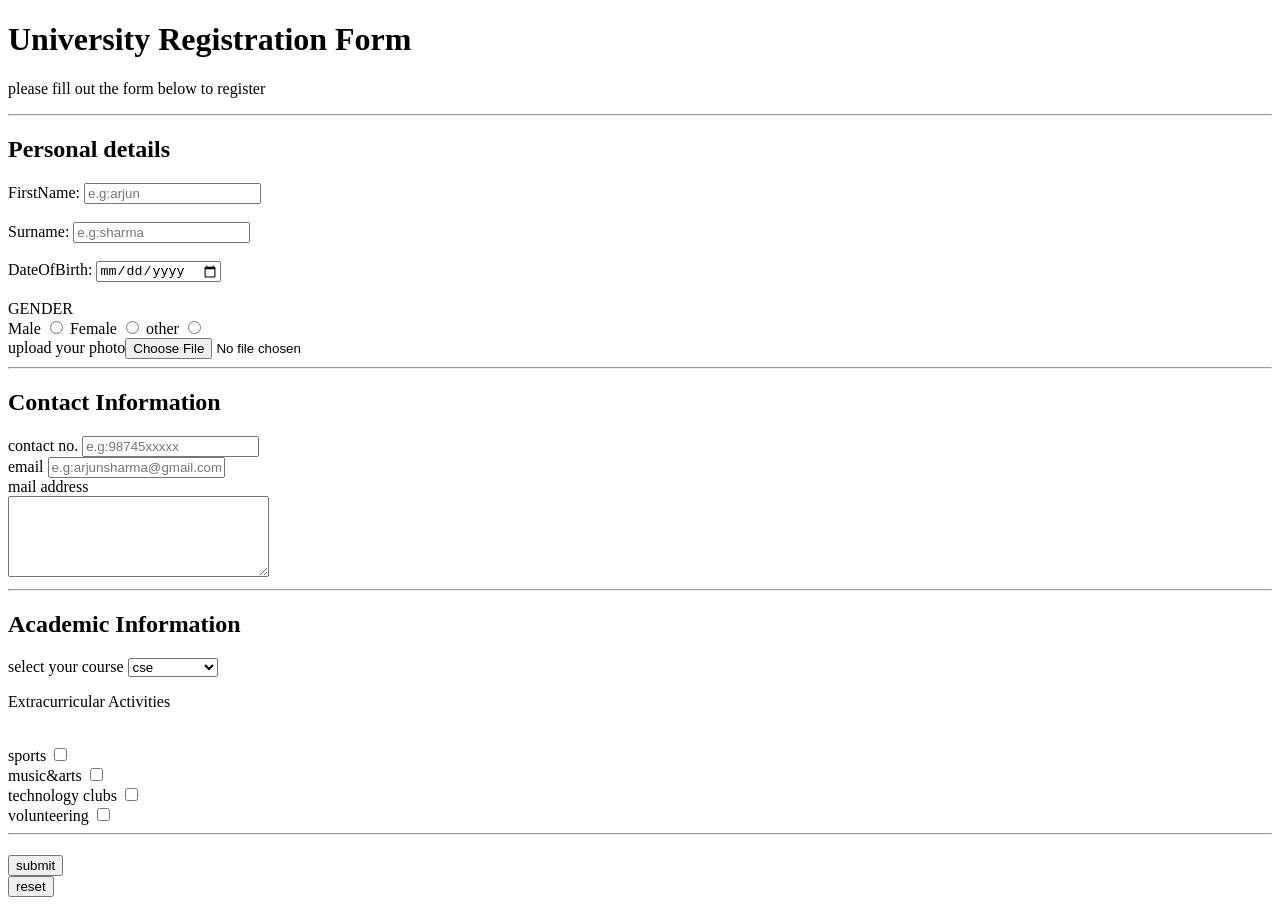
<file: registration.html>
<!DOCTYPE html>
<html lang="en">
<head>
    <meta charset="UTF-8">
    <meta name="viewport" content="width=device-width, initial-scale=1.0">
    <title>Document</title>
</head>
<body>
    <h1>University Registration Form </h1>
    <p> please fill out the form below to register</p><hr>
    <h2>Personal details</h2><form >
        
    <label for="name">FirstName:</label>
    <input type="name" name="name" id="name"  placeholder="e.g:arjun"required><br><br>
     <label for="surname">Surname:</label>   
      <input type="" name="" id=""  placeholder="e.g:sharma">
      <br><br>
      <label for="dob">DateOfBirth:</label>  
        <input type="date" name="date" id="DateOfBirth" ><br><br>
        GENDER <br>
        <label for="male">Male</label>
            <input type="radio" name="GENDER" id="male" value="male">
        <label for="female">Female</label> 
         <input type="radio" name="GENDER" id="female" value="female">
         <label for="other">other</label>
           <input type="radio" name="GENDER" id="other" value="other">
           <br>
           <label>upload your photo</label><input type="file" name="file">
        </form>
        <hr>
        <h2>Contact Information</h2>
        <label for="phone">contact no.</label>
        <input type="tel" name="phone" placeholder="e.g:98745xxxxx">
        <br>
        <label for="email">email</label>
        <input type="email" name="email" placeholder="e.g:arjunsharma@gmail.com"><br>
        <label for="address">mail address</label><br>
        <textarea name="address" id="address" rows="5" cols="30"></textarea>
        <hr>
        <h2>Academic Information</h2>
        <label for="course">select your course</label>
        <select name="course" id="course">
            <option value="cse">cse</option>
            <option value="IT">
                IT
            </option>
            <option value="civil">civil</option>
            <option value="mechanical">mechanical</option>
            
        </select>
        <p>Extracurricular Activities</p><br>
        <label for="sports">sports</label>
        <input type="checkbox" name="game" id="sports"><br>
        <label for="music&arts">music&arts</label>
        <input type="checkbox" name="game" id="music&arts"><br>
        <label for="technology clubs">technology clubs</label>
        <input type="checkbox" name="game" id="technology clubs"><br>
        <label for="volunteering">volunteering</label>
        <input type="checkbox" name="game" id="volunteering"><br>
        <hr>
        <h2></h2>
         
            <form action="thankyou.html"method="get">
                <input type="submit" value="submit">
            </form>
            <button type="reset">reset</button>
</body>
</html>
</file>
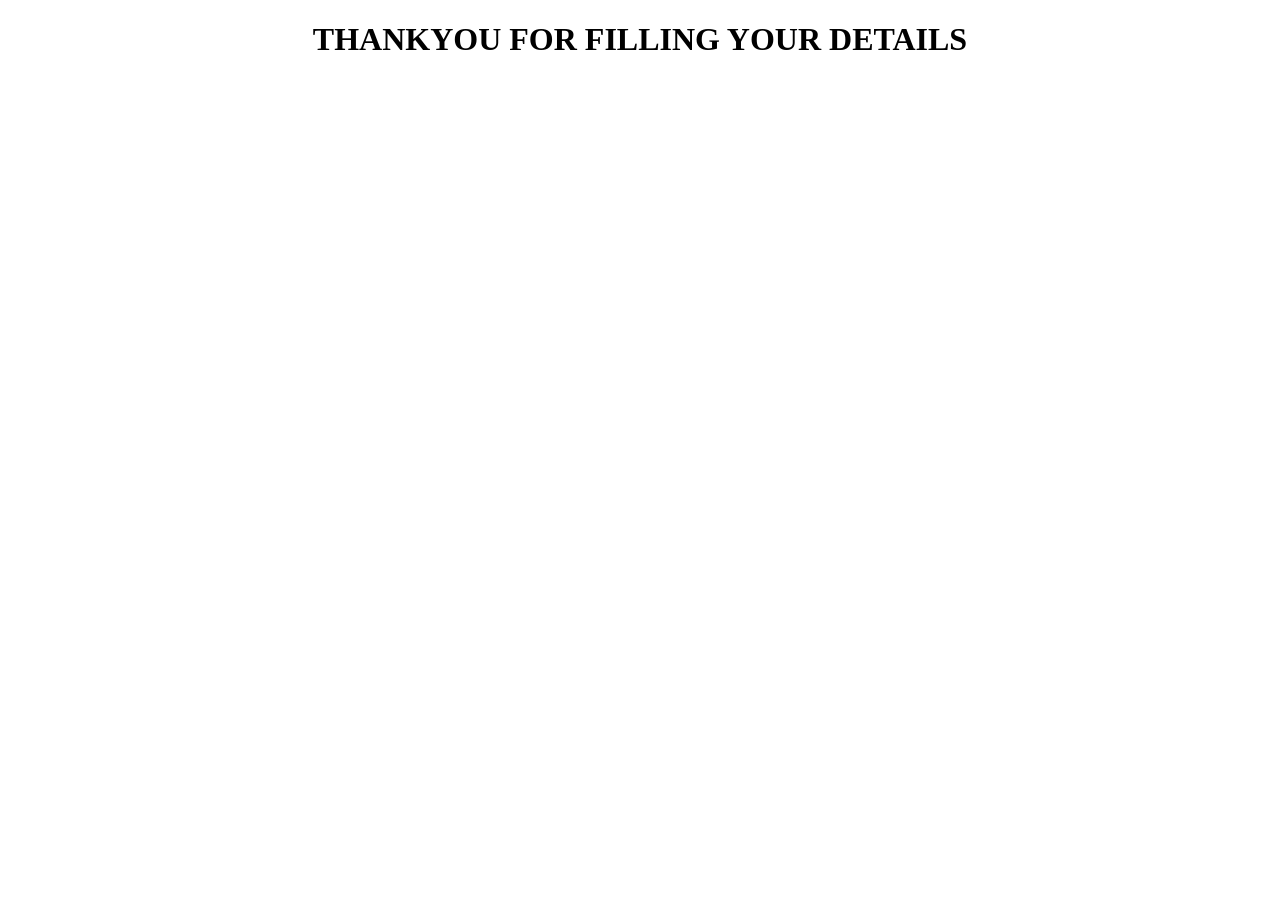
<file: thankyou.html>
<!DOCTYPE html>
<html lang="en">
<head>
    <meta charset="UTF-8">
    <meta name="viewport" content="width=device-width, initial-scale=1.0">
    <title>Document</title>
</head>
<body>
   <h1 style=" text-align: center; "> THANKYOU FOR FILLING YOUR DETAILS</h1>

</body>
</html>
</file>
